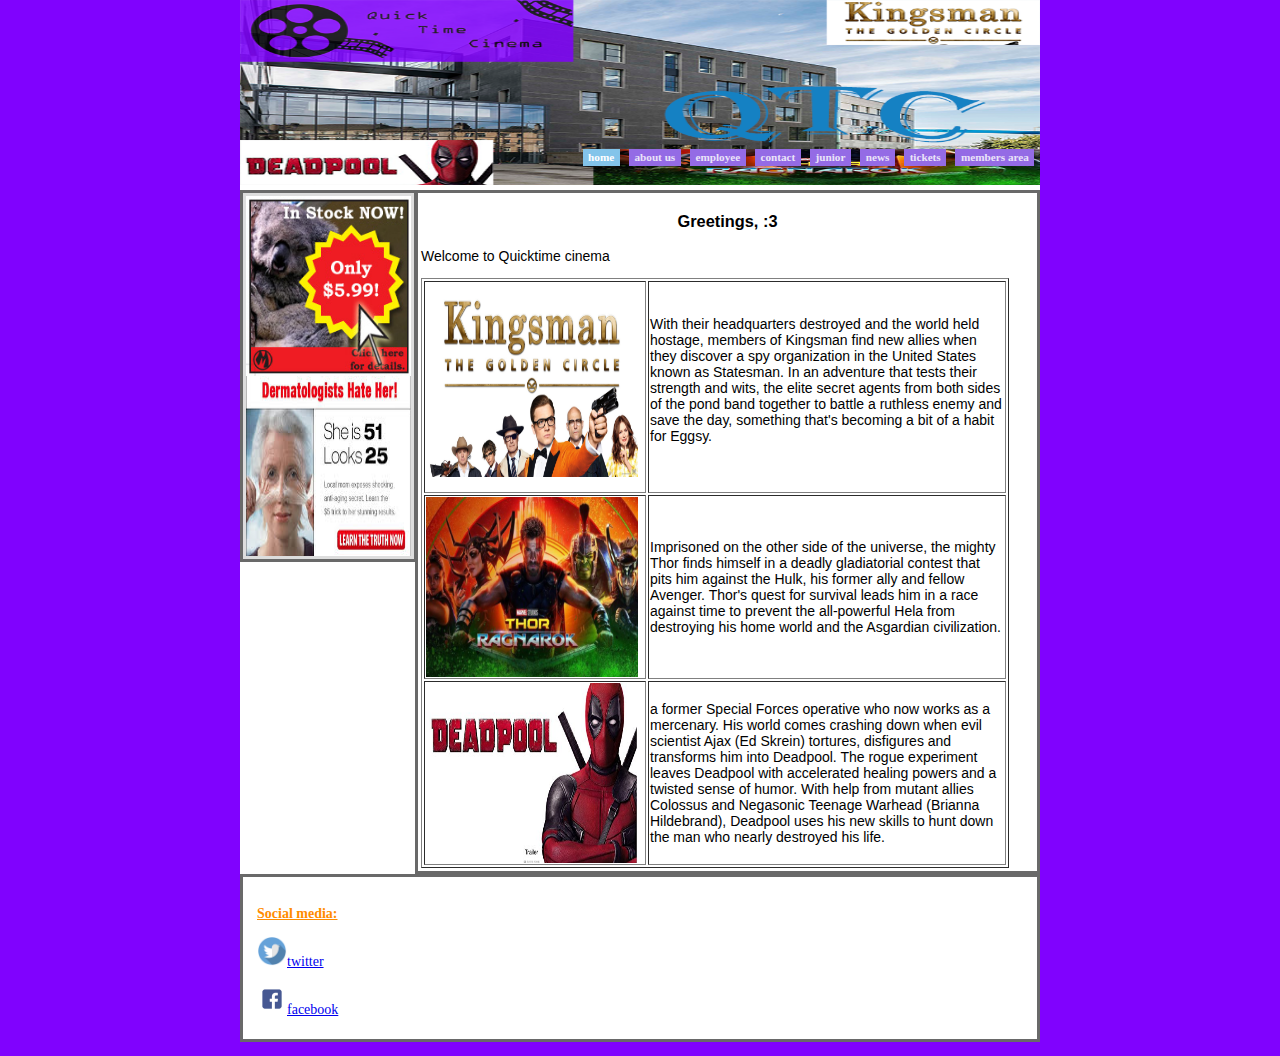
<file: index.html>
<!DOCTYPE html PUBLIC "-//W3C//DTD XHTML 1.0 Transitional//EN" "http://www.w3.org/TR/xhtml1/DTD/xhtml1-transitional.dtd">
<html xmlns="http://www.w3.org/1999/xhtml">
<head>
<meta http-equiv="Content-Type" content="text/html; charset=utf-8" />
<title>Untitled Document</title>
<link href="/assets/main.css" rel="stylesheet" type="text/css" />

<script LANGUAGE="JavaScript">
<!---------- JavaScript begins...
var Name = prompt ("Who you foo?","");
if ((Name == "") || (Name == null)) {
	Name = ":3";	
}
// JavaScript ends ---------->
</script>

</head>

<body>
<div id="wrapper">
  <div id="header">
   <img src="images/banner.png" width="800" height="185"></img>
    <ul>
      <li><a href="index.html" class="current">home</a></li>
      <li><a href="/aboutTheCinema.html">about us</a></li>
      <li><a href="employee.html">employee</a></li>
      <li><a href="contactDetails.html" >contact</a></li>
      <li><a href="juniorMovies.html">junior</a></li>
      <li><a href="News&amp;Views.html">news</a></li>
      <li><a href="Tickets&Prices.html">tickets</a></li>
      <li><a href="MembersArea.html">members area</a></li>
    </ul>
  </div>
  <div id="sidebar">
    <img src="images/add.jpg" width="165" height="180"></img>
    <img src="images/images (1).jpg" width="165" height="180"></img>
  </div>
  <div id="mainContent">
  <script LANGUAGE="JavaScript">
<!---------- JavaScript begins...
document.writeln ("<CENTER><H3>Greetings, " + Name + "</H3></CENTER>");
// JavaScript ends ---------->
</script>
  <p> Welcome to Quicktime cinema</p>
  <table width="588" border="1">
    <tbody>
      <tr>
        <td width="218"><p><img src="images/Kingsman-Golden-Circle-Movie-Review - origional.jpg" width="212" height="180"></img></td>
        <td width="354">With their headquarters destroyed and the world held hostage, members of Kingsman find new allies when they discover a spy organization in the United States known as Statesman. In an adventure that tests their strength and wits, the elite secret agents from both sides of the pond band together to battle a ruthless enemy and save the day, something that's becoming a bit of a habit for Eggsy.</p></td>
      </tr>
      <tr>
        <td><img src="images/Thor-Ragnarok - origional scale.jpg" width="212" height="180"></img></td>
        <td>Imprisoned on the other side of the universe, the mighty Thor finds himself in a deadly gladiatorial contest that pits him against the Hulk, his former ally and fellow Avenger. Thor's quest for survival leads him in a race against time to prevent the all-powerful Hela from destroying his home world and the Asgardian civilization.</td>
      </tr>
      <tr>
        <td><img src="images/DEaD - origional.jpg" width="211" height="180"></img></td>
        <td>a former Special Forces operative who now works as a mercenary. His world comes crashing down when evil scientist Ajax (Ed Skrein) tortures, disfigures and transforms him into Deadpool. The rogue experiment leaves Deadpool with accelerated healing powers and a twisted sense of humor. With help from mutant allies Colossus and Negasonic Teenage Warhead (Brianna Hildebrand), Deadpool uses his new skills to hunt down the man who nearly destroyed his life.</td>
      </tr>
    </tbody>
  </table>
  
  </div>
  <br class="clearFloat"/>
  <div id="footer">
   <p style="color: darkorange; text-decoration: underline"><b>Social media:</b></p>
    <a href=http://google.co.uk class=""><p><img src="images/b1a3fab214230557053ed1c4bf17b46c-twitter-icon-logo-by-vexels.png" width="30" height="30">twitter</p></a>
    <a href=http://google.co.uk class=""><p><img src="images/facebook-icon-preview-1-400x400.png" width="30" height="30">facebook</p></a></div>
</div>
</body> 
</html>
</file>
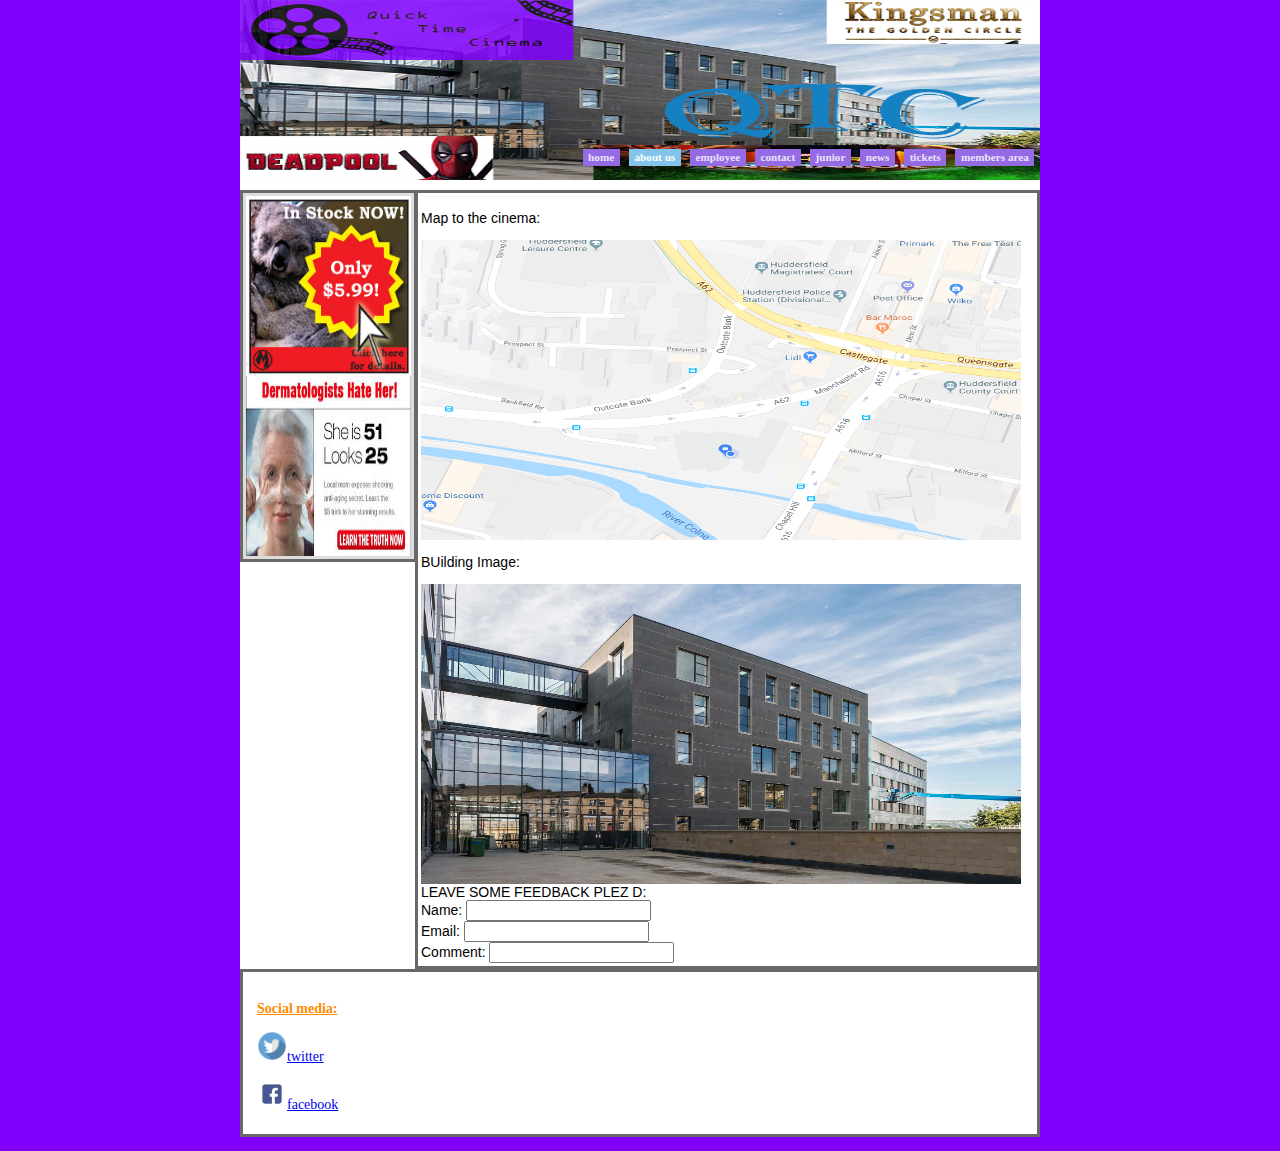
<file: aboutTheCinema.html>
<!DOCTYPE html PUBLIC "-//W3C//DTD XHTML 1.0 Transitional//EN" "http://www.w3.org/TR/xhtml1/DTD/xhtml1-transitional.dtd">
<html xmlns="http://www.w3.org/1999/xhtml">
<head>
<meta http-equiv="Content-Type" content="text/html; charset=utf-8" />
<title>QuickTime Cinema - Home to the Stars</title>
<link href="assets/main.css" rel="stylesheet" type="text/css" />
</head>

<body>
<div id="wrapper">
  <div id="header">
    <img src="images/banner.png" width="800" height="180"></img>
     <ul>
      <li><a href="index.html">home</a></li>
      <li><a href="aboutTheCinema.html" class="current">about us</a></li>
      <li><a href="employee.html">employee</a></li>
      <li><a href="contactDetails.html" >contact</a></li>
      <li><a href="juniorMovies.html">junior</a></li>
      <li><a href="News&amp;Views.html">news</a></li>
      <li><a href="Tickets&amp;Prices.html">tickets</a></li>
      <li><a href="MembersArea.html">members area</a></li>
    </ul>
  </div>
  <div id="sidebar"> 
      <img src="images/add.jpg" width="165" height="180"></img>
  <img src="images/images (1).jpg" width="165" height="180"></img></div>
  <div id="mainContent">
    <p>Map to the cinema: </p>
    <img src="images/map.png" width="600" height="300"></img>
    <p>BUilding Image: </p>
       <img src="images/kirk.jpg" width="600" height="300"></img>
        <form id="form1" name="form1" method="post" action="">
LEAVE SOME FEEDBACK PLEZ D:
    </form>
    <label for="textfield">Name:</label>
    <input type="text" name="textfield" id="textfield" />
    <br>
    <label for="email">Email:</label>
    <input type="email" name="email" id="email" />

    <br>
    <label for="textfield2">Comment:</label>
    <input type="text" name="textfield2" id="textfield2" />
  </div><br class="clearFloat"/>
  <div id="footer"><p style="color: darkorange; text-decoration: underline"><b>Social media:</b></p>
    <a href=http://google.co.uk class=""><p><img src="images/b1a3fab214230557053ed1c4bf17b46c-twitter-icon-logo-by-vexels.png" width="30" height="30">twitter</p></a>
  <a href=http://google.co.uk class=""><p><img src="images/facebook-icon-preview-1-400x400.png" width="30" height="30">facebook</p></a></div>
</div>

</body> 
</html>
</file>
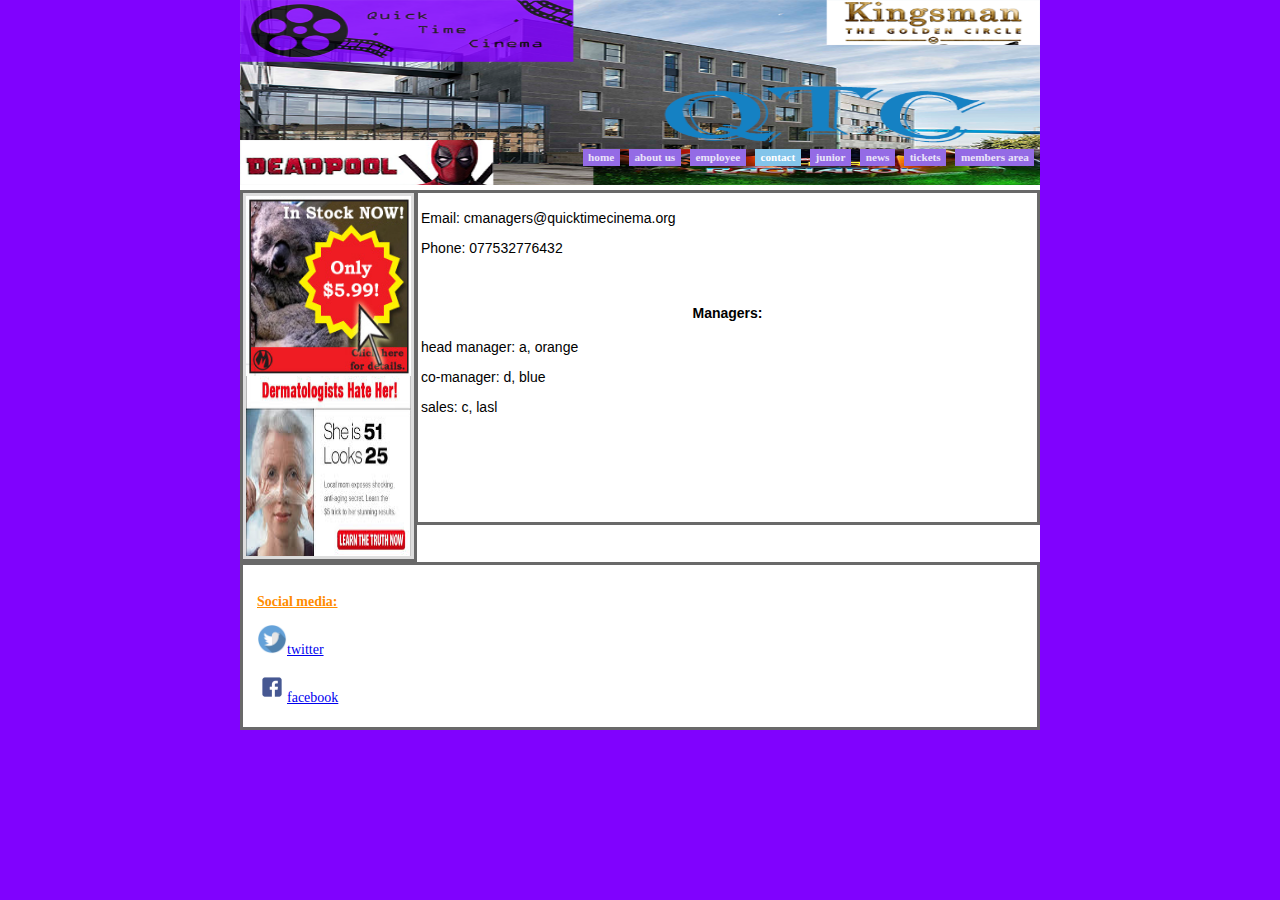
<file: contactDetails.html>
<!DOCTYPE html PUBLIC "-//W3C//DTD XHTML 1.0 Transitional//EN" "http://www.w3.org/TR/xhtml1/DTD/xhtml1-transitional.dtd">
<html xmlns="http://www.w3.org/1999/xhtml">
<head>
<meta http-equiv="Content-Type" content="text/html; charset=utf-8" />
<title>Untitled Document</title>
<link href="assets/main.css" rel="stylesheet" type="text/css" />
</head>

<body>
<div id="wrapper">
  <div id="header">
    <img src="images/banner.png" width="800" height="185"></img>
    <ul>
      <li><a href="index.html" >home</a></li>
      <li><a href="aboutTheCinema.html">about us</a></li>
      <li><a href="employee.html">employee</a></li>
      <li><a href="contactDetails.html" class="current" >contact</a></li>
      <li><a href="juniorMovies.html">junior</a></li>
      <li><a href="News&amp;Views.html">news</a></li>
      <li><a href="Tickets&amp;Prices.html">tickets</a></li>
      <li><a href="MembersArea.html">members area</a></li>
    </ul>
  </div>
  <div id="sidebar">
	<img src="images/add.jpg" width="165" height="180"></img>
    <img src="images/images (1).jpg" width="165" height="180"></img>
  </div>
  <div id="mainContent">
    <p>Email: cmanagers@quicktimecinema.org</p>
    <p>Phone: 077532776432</p>
    <p>&nbsp;</p>
    <h4 style="text-align: center">Managers: </h4>
    <p>head manager: a, orange </p>
    <p>co-manager: d, blue </p>
    <p>sales: c, lasl </p>
    <p>&nbsp;</p>
    <p>&nbsp;</p>
    <p>&nbsp;&nbsp;</p>
  </div><br class="clearFloat"/>
  <div id="footer">
<p style="color: darkorange; text-decoration: underline"><b>Social media:</b></p>
    <a href=http://google.co.uk class=""><p><img src="images/b1a3fab214230557053ed1c4bf17b46c-twitter-icon-logo-by-vexels.png" width="30" height="30">twitter</p></a>
  <a href=http://google.co.uk class=""><p><img src="images/facebook-icon-preview-1-400x400.png" width="30" height="30">facebook</p></a>
</div>
</div>

</body>
</html>
</file>
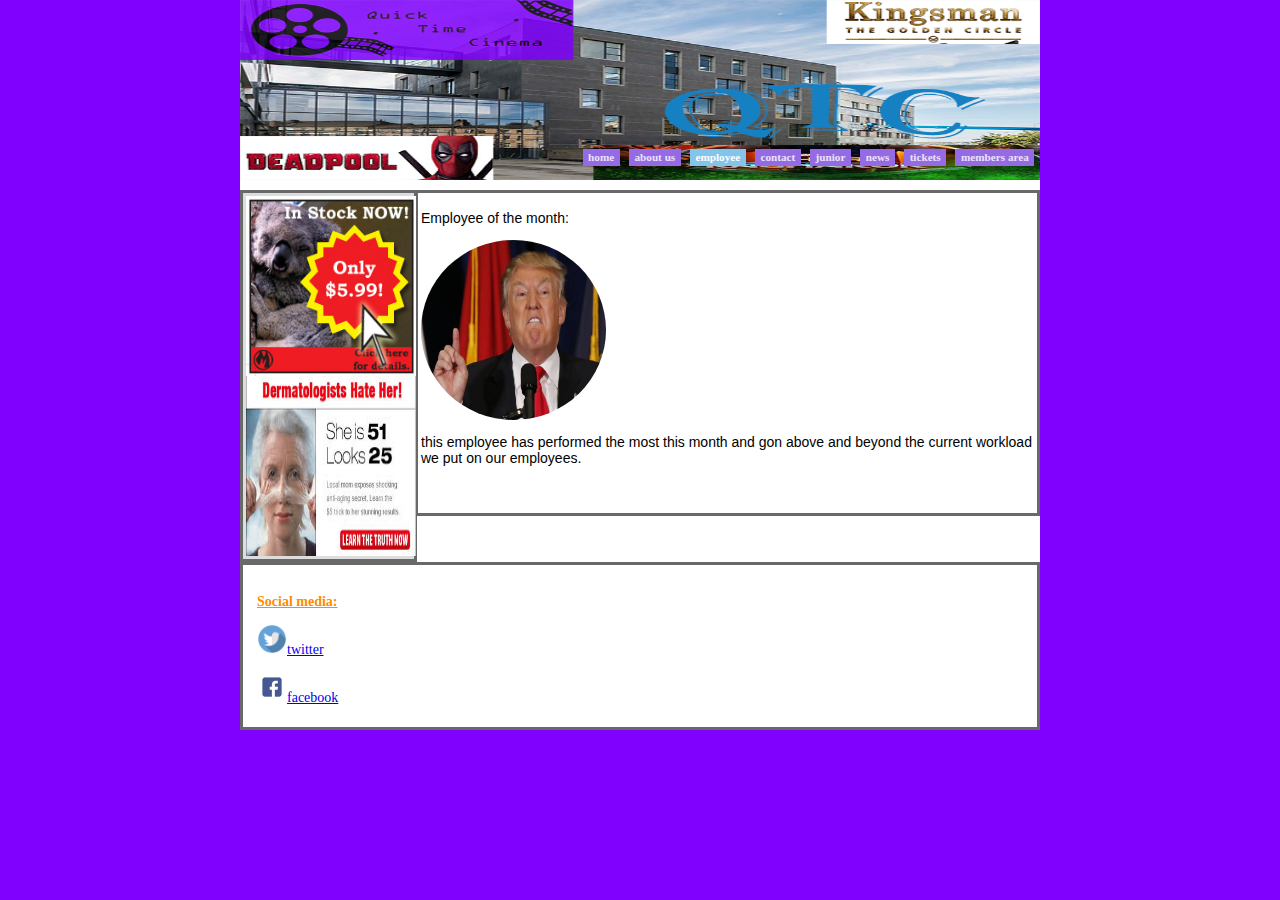
<file: employee.html>
<!DOCTYPE html PUBLIC "-//W3C//DTD XHTML 1.0 Transitional//EN" "http://www.w3.org/TR/xhtml1/DTD/xhtml1-transitional.dtd">
<html xmlns="http://www.w3.org/1999/xhtml">
<head>
<meta http-equiv="Content-Type" content="text/html; charset=utf-8" />
<title>QuickTime Cinema - Home to the Stars</title>
<link href="assets/main.css" rel="stylesheet" type="text/css" />
</head>

<body>
<div id="wrapper">
  <div id="header">
	<img src="images/banner.png" width="800" height="180"></img>
    <ul>
      <li><a href="index.html">home</a></li>
      <li><a href="aboutTheCinema.html">about us</a></li>
      <li><a href="employee.html" class="current">employee</a></li>
      <li><a href="contactDetails.html" >contact</a></li>
      <li><a href="juniorMovies.html">junior</a></li>
      <li><a href="News&amp;Views.html">news</a></li>
      <li><a href="Tickets&amp;Prices.html">tickets</a></li>
      <li><a href="MembersArea.html">members area</a></li>
    </ul>
  </div>
  <div id="sidebar">
    <img src="images/add.jpg" width="170" height="180"></img>
    <img src="images/images (1).jpg" width="170" height="180"></img>
  </div>
 <div id="mainContent">
   <p>Employee of the month:</p>
   <img src="images/trump.jpg" width="45" height="180" class="avatar" style="avatar; width:185px">
   <p>this employee has performed the most this month and gon above and beyond the current workload we put on our employees.</p>
   <p>&nbsp;</p>
 </div>
 <br class="clearFloat"/>
  <div id="footer"> <p style="color: darkorange; text-decoration: underline"><b>Social media:</b></p>
    <a href=http://google.co.uk class=""><p><img src="images/b1a3fab214230557053ed1c4bf17b46c-twitter-icon-logo-by-vexels.png" width="30" height="30">twitter</p></a>
  <a href=http://google.co.uk class=""><p><img src="images/facebook-icon-preview-1-400x400.png" width="30" height="30">facebook</p></a></div>
</div>

</body> 



</html>
</file>
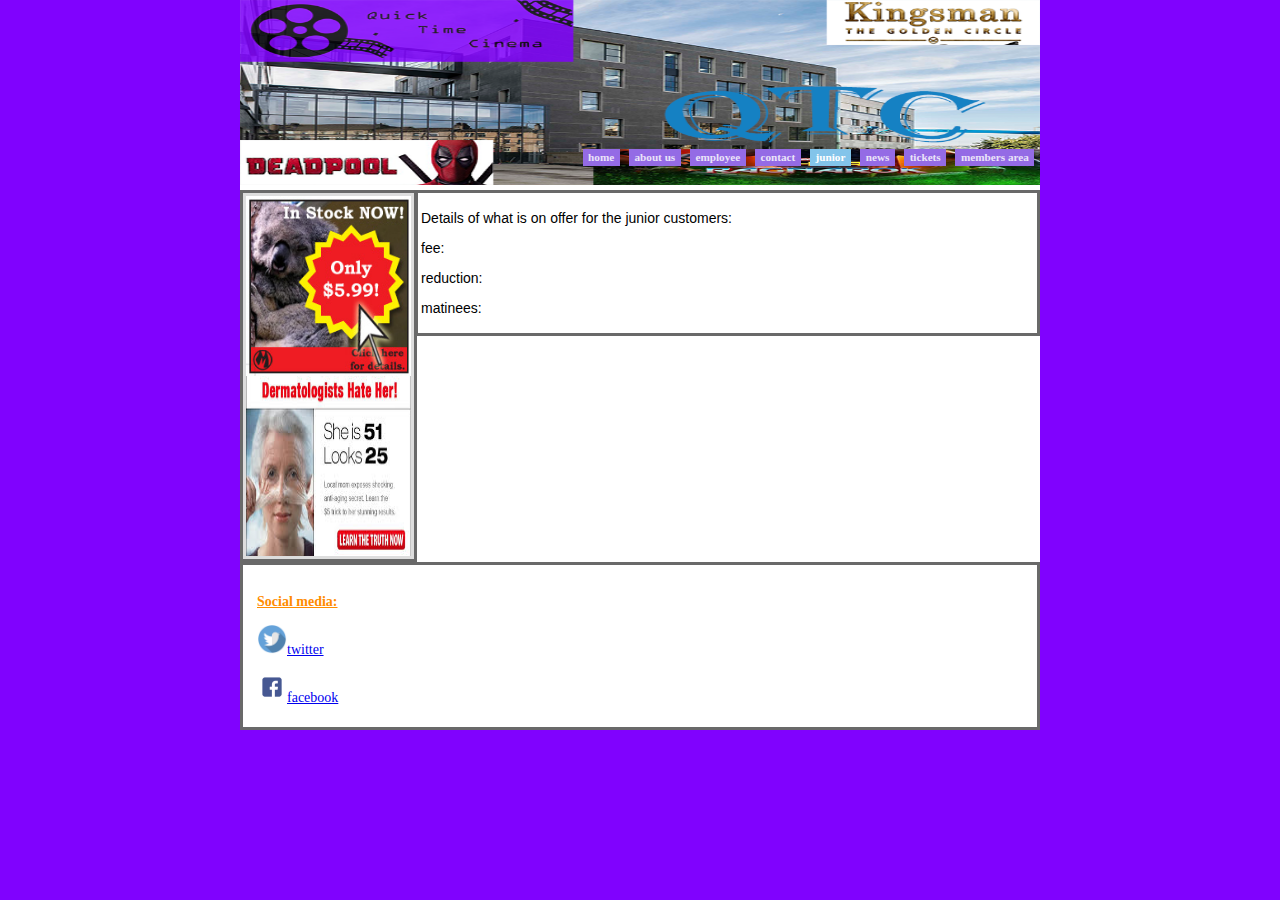
<file: juniorMovies.html>
<!DOCTYPE html PUBLIC "-//W3C//DTD XHTML 1.0 Transitional//EN" "http://www.w3.org/TR/xhtml1/DTD/xhtml1-transitional.dtd">
<html xmlns="http://www.w3.org/1999/xhtml">
<head>
<meta http-equiv="Content-Type" content="text/html; charset=utf-8" />
<title>Untitled Document</title>
<link href="assets/main.css" rel="stylesheet" type="text/css" />
</head>

<body>
<div id="wrapper">
  <div id="header">
	  <img src="images/banner.png" width="800" height="185"></img>
    <ul>
      <li><a href="index.html" >home</a></li>
      <li><a href="aboutTheCinema.html">about us</a></li>
      <li><a href="employee.html">employee</a></li>
      <li><a href="contactDetails.html" >contact</a></li>
      <li><a href="juniorMovies.html" class="current">junior</a></li>
      <li><a href="News&amp;Views.html">news</a></li>
      <li><a href="Tickets&amp;Prices.html">tickets</a></li>
      <li><a href="MembersArea.html">members area</a></li>
    </ul>
  </div>
  <div id="sidebar">
	<img src="images/add.jpg" width="165" height="180"></img>
    <img src="images/images (1).jpg" width="165" height="180"></img>
	</div>
  <div id="mainContent">
    <p>Details of what is on offer for the junior customers:</p>
    <p>fee:</p>
    <p>reduction:</p>
    <p>matinees:</p>
  </div><br class="clearFloat"/>
  <div id="footer">
    <p style="color: darkorange; text-decoration: underline"><b>Social media:</b></p>
    <a href=http://google.co.uk class=""><p><img src="images/b1a3fab214230557053ed1c4bf17b46c-twitter-icon-logo-by-vexels.png" width="30" height="30">twitter</p></a>
    <a href=http://google.co.uk class=""><p><img src="images/facebook-icon-preview-1-400x400.png" width="30" height="30">facebook</p></a>
</div>
</div>

</body> 



</html>
</file>
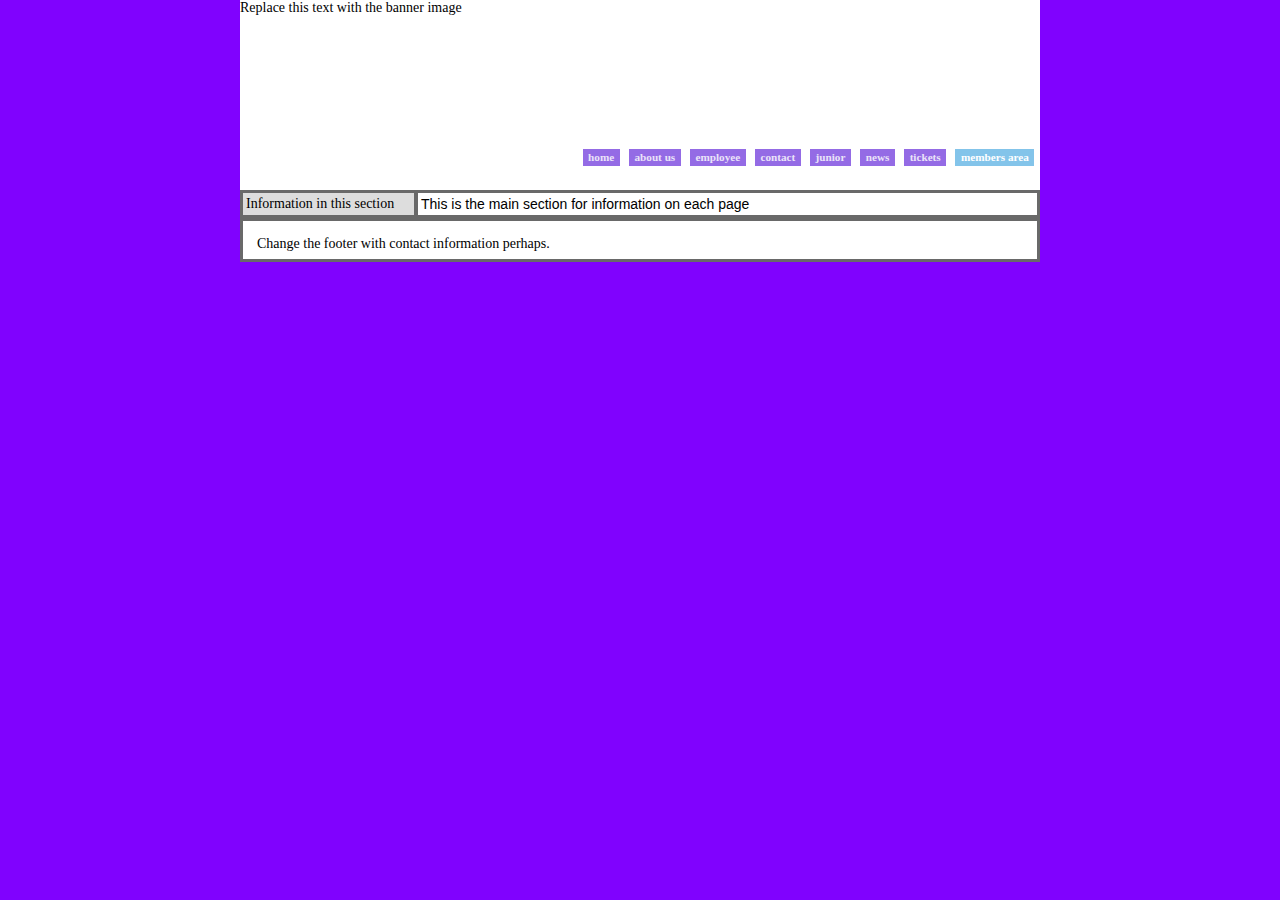
<file: MembersArea.html>
<!DOCTYPE html PUBLIC "-//W3C//DTD XHTML 1.0 Transitional//EN" "http://www.w3.org/TR/xhtml1/DTD/xhtml1-transitional.dtd">
<html xmlns="http://www.w3.org/1999/xhtml">
<head>
<meta http-equiv="Content-Type" content="text/html; charset=utf-8" />
<title>Untitled Document</title>
<link href="assets/main.css" rel="stylesheet" type="text/css" />
</head>

<body>
<div id="wrapper">
  <div id="header">Replace this text with the banner image
     <ul>
      <li><a href="index.html" >home</a></li>
      <li><a href="aboutTheCinema.html">about us</a></li>
      <li><a href="employee.html">employee</a></li>
      <li><a href="contactDetails.html" >contact</a></li>
      <li><a href="juniorMovies.html">junior</a></li>
      <li><a href="News&amp;Views.html">news</a></li>
      <li><a href="Tickets&amp;Prices.html">tickets</a></li>
      <li><a href="MembersArea.html" class="current">members area</a></li>
    </ul>
  </div>
  <div id="sidebar">Information in this section</div>
 <div id="mainContent">This is the main section for information on each page</div><br class="clearFloat"/>
  <div id="footer">Change the footer with contact information perhaps.</div>
</div>

</body> 



</html>
</file>
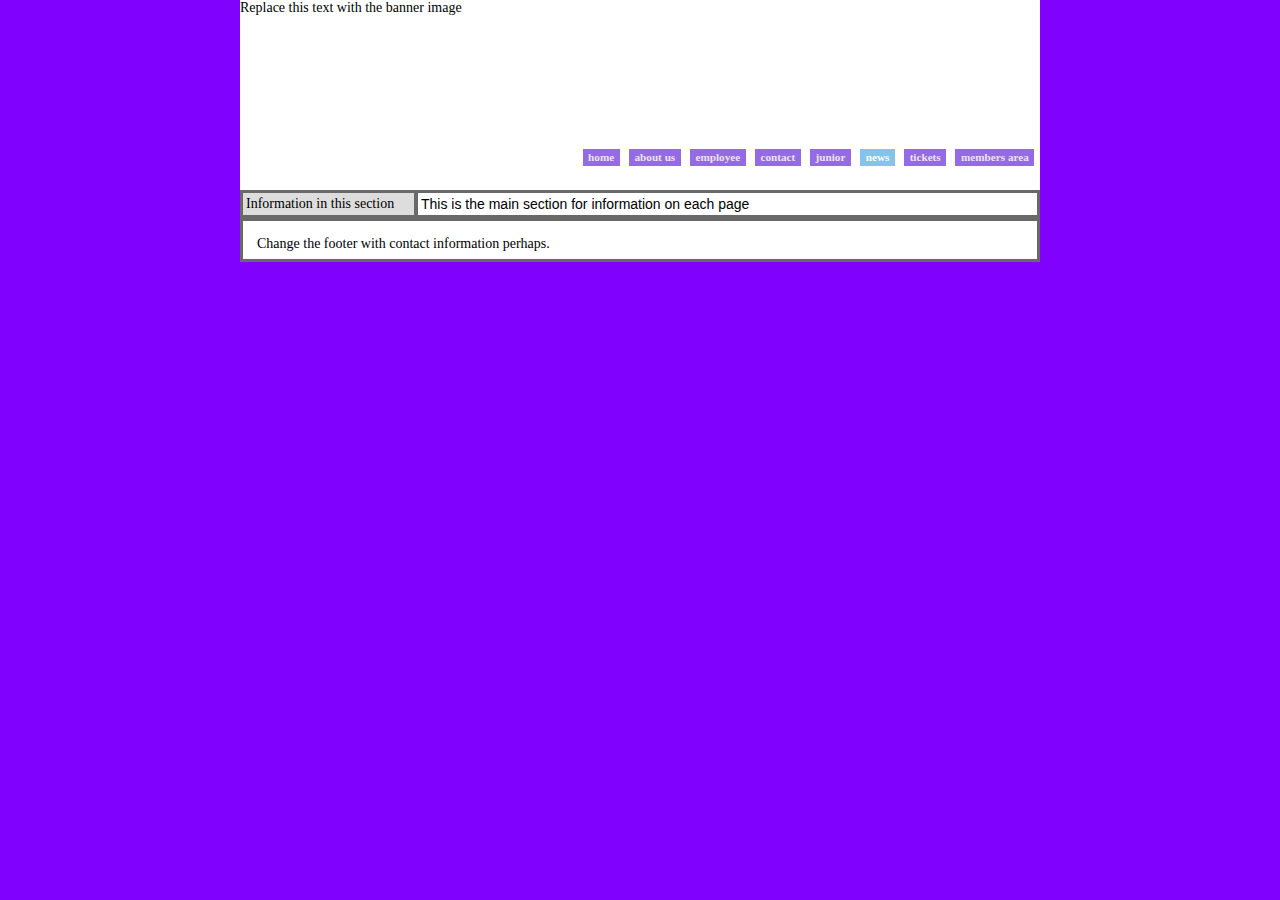
<file: News&Views.html>
<!DOCTYPE html PUBLIC "-//W3C//DTD XHTML 1.0 Transitional//EN" "http://www.w3.org/TR/xhtml1/DTD/xhtml1-transitional.dtd">
<html xmlns="http://www.w3.org/1999/xhtml">
<head>
<meta http-equiv="Content-Type" content="text/html; charset=utf-8" />
<title>Untitled Document</title>
<link href="assets/main.css" rel="stylesheet" type="text/css" />
</head>

<body>
<div id="wrapper">
  <div id="header">Replace this text with the banner image
     <ul>
      <li><a href="index.html" >home</a></li>
      <li><a href="aboutTheCinema.html">about us</a></li>
      <li><a href="employee.html">employee</a></li>
      <li><a href="contactDetails.html" >contact</a></li>
      <li><a href="juniorMovies.html">junior</a></li>
      <li><a href="News&amp;Views.html" class="current">news</a></li>
      <li><a href="Tickets&amp;Prices.html">tickets</a></li>
      <li><a href="MembersArea.html">members area</a></li>
    </ul>
  </div>
  <div id="sidebar">Information in this section</div>
  <div id="mainContent">This is the main section for information on each page</div><br class="clearFloat"/>
  <div id="footer">Change the footer with contact information perhaps.</div>
</div>

</body> 



</html>
</file>
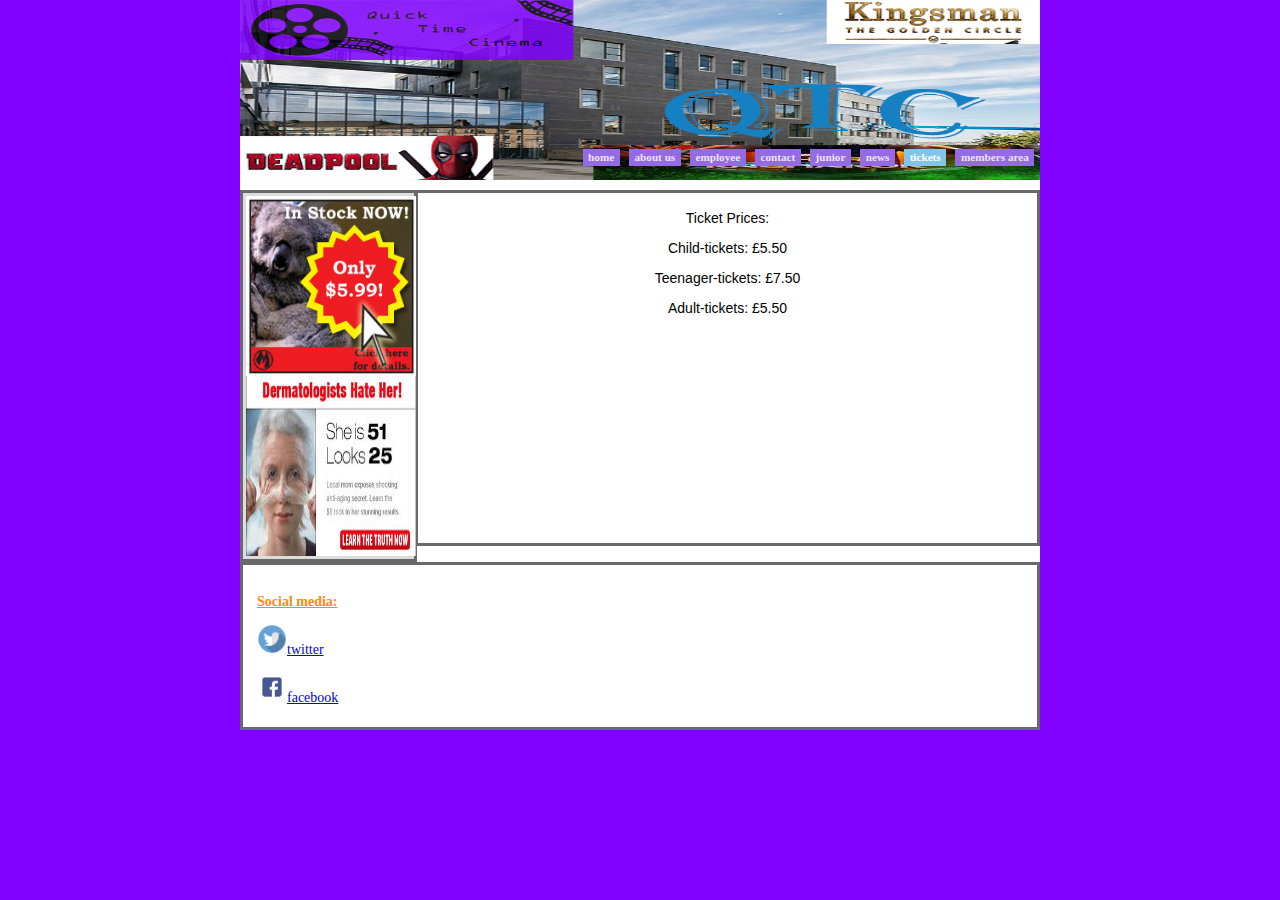
<file: Tickets&Prices.html>
<!DOCTYPE html PUBLIC "-//W3C//DTD XHTML 1.0 Transitional//EN" "http://www.w3.org/TR/xhtml1/DTD/xhtml1-transitional.dtd">
<html xmlns="http://www.w3.org/1999/xhtml">
<head>
<meta http-equiv="Content-Type" content="text/html; charset=utf-8" />
<title>Untitled Document</title>
<link href="assets/main.css" rel="stylesheet" type="text/css" />
</head>

<body>
<div id="wrapper">
  <div id="header">
  <img src="images/banner.png" width="800" height="180"></img>
     <ul>
      <li><a href="index.html" >home</a></li>
      <li><a href="aboutTheCinema.html">about us</a></li>
      <li><a href="employee.html">employee</a></li>
      <li><a href="contactDetails.html" >contact</a></li>
      <li><a href="juniorMovies.html">junior</a></li>
      <li><a href="News&amp;Views.html">news</a></li>
      <li><a href="Tickets&amp;Prices.html" class="current">tickets</a></li>
      <li><a href="MembersArea.html">members area</a></li>
    </ul>
  </div>
  <div id="sidebar">
    <img src="images/add.jpg" width="170" height="180"></img>
    <img src="images/images (1).jpg" width="170" height="180"></img>
  </div>
 <div id="mainContent">
 <center>
 <p>Ticket Prices:</p>
 <p>Child-tickets: £5.50</p>
 <p>Teenager-tickets: £7.50</p>
 <p>Adult-tickets: £5.50</p>
 <p>&nbsp;</p>
 <p>&nbsp;</p>
 <p>&nbsp;</p>
 <p>&nbsp;</p>
 <p>&nbsp;</p>
 <p>&nbsp;</p>
 <p>&nbsp;&nbsp;&nbsp;</p>
 </center>
 </div><br class="clearFloat"/>
  <div id="footer">   
   <p style="color: darkorange; text-decoration: underline"><b>Social media:</b></p>
    <a href=http://google.co.uk class=""><p><img src="images/b1a3fab214230557053ed1c4bf17b46c-twitter-icon-logo-by-vexels.png" width="30" height="30">twitter</p></a>
    <a href=http://google.co.uk class=""><p><img src="images/facebook-icon-preview-1-400x400.png" width="30" height="30">facebook</p></a></div>
</div>

</body> 



</html>
</file>
<file: assets/main.css>
@charset "utf-8";

/*#wrapper {
	padding: 0px;
	width: 800px;
	margin-top: 0px;
	margin-right: auto;
	margin-bottom: 0px;
	margin-left: auto;
}
body {
	font-family: Verdana, Arial, Helvetica, sans-serif;
	font-size: 14px;
	color: #000000;
	background-color: #8002fe;
	margin: 0px;
	padding: 0px;
}

#menu ul {
	margin: 0px;
	padding: 0px;
	list-style-type: none;
}
#sidebar {
	margin: 0px;
	padding: 0px;
	width: 150px;
}
#mainContent {
	margin: 0px;
	padding: 0px;
	float: right;
	width: 650px;
}*/
/*------------------All Layout Generic Styles-----------------*/
body, html {
	font-size: 14px;
	color: #000000;
	background-color: #8002fe;
	margin: 0px;
	padding: 0px;
	}
#wrapper{
	text-align:left;
	margin:0px auto;
	width:800px;
	background-color: #fff;
}
#header{
	height:180px;
	position:relative;
	background:#fff;
}
#menu{
	height:30px;
	background:#fff;
}
#footer{
	border-color: dimgray;
	border-style: solid;
	background:#fff;
	margin-bottom:1em;
	padding-top: 15px;
	padding-right: 1em;
	padding-bottom: 0.5em;
	padding-left: 1em;
}
#sidebar{
		border-color: dimgray;
	border-style: solid;
	float:left;
	width:165px;
	padding:3px;
	color:#000;
	background-color: #ddd;
	margin-top: 10px;
	}
	#image{
		position:relative;
		margin-top: 100px;
		
		
	}
#mainContent{
	border-color: dimgray;
	border-style: solid;



	padding	0;
	color: #000;
	margin-top: 10px;
	margin-right: 0;
	margin-bottom: 0;
	margin-left: 175px;
	padding: 3px;
	font-family: Gotham, "Helvetica Neue", Helvetica, Arial, sans-serif;
	}
/*----------------Float based layouts--------------------*/
.clearFloat{
	clear:both;
	height:0;
	font-size:1px;
	line-height:0px;
}
#header li{
	display: inline;
}
#header ul{
	margin:0
	padding:0;
	list-style:none;
	float:left;
	position:absolute;
	right:0px;
	bottom:0px;		
}
#header  li  a:link, #header  li  a:visited{
	background:#946be5;
	padding:.2em .5em;
/*	display:block;*/
	font-family:Georgia, "Times New Roman", Times, serif;
	font-size:.8em;
	font-weight:bold;
	color:#eae3f9;
	text-decoration:none;
	line-height:1.4em;
	margin-right:.5em;
}
#header li a:hover{
	background:#a583ea;
	color:#fff;
}
#header li a.current, #header li a.current:hover, #header li a.current:active {
	background:#83c4ea;
	color:#fff;
	cursor:default;
}
.avatar{
 border-radius: 50%;
	align-content:center;
}
</file>
